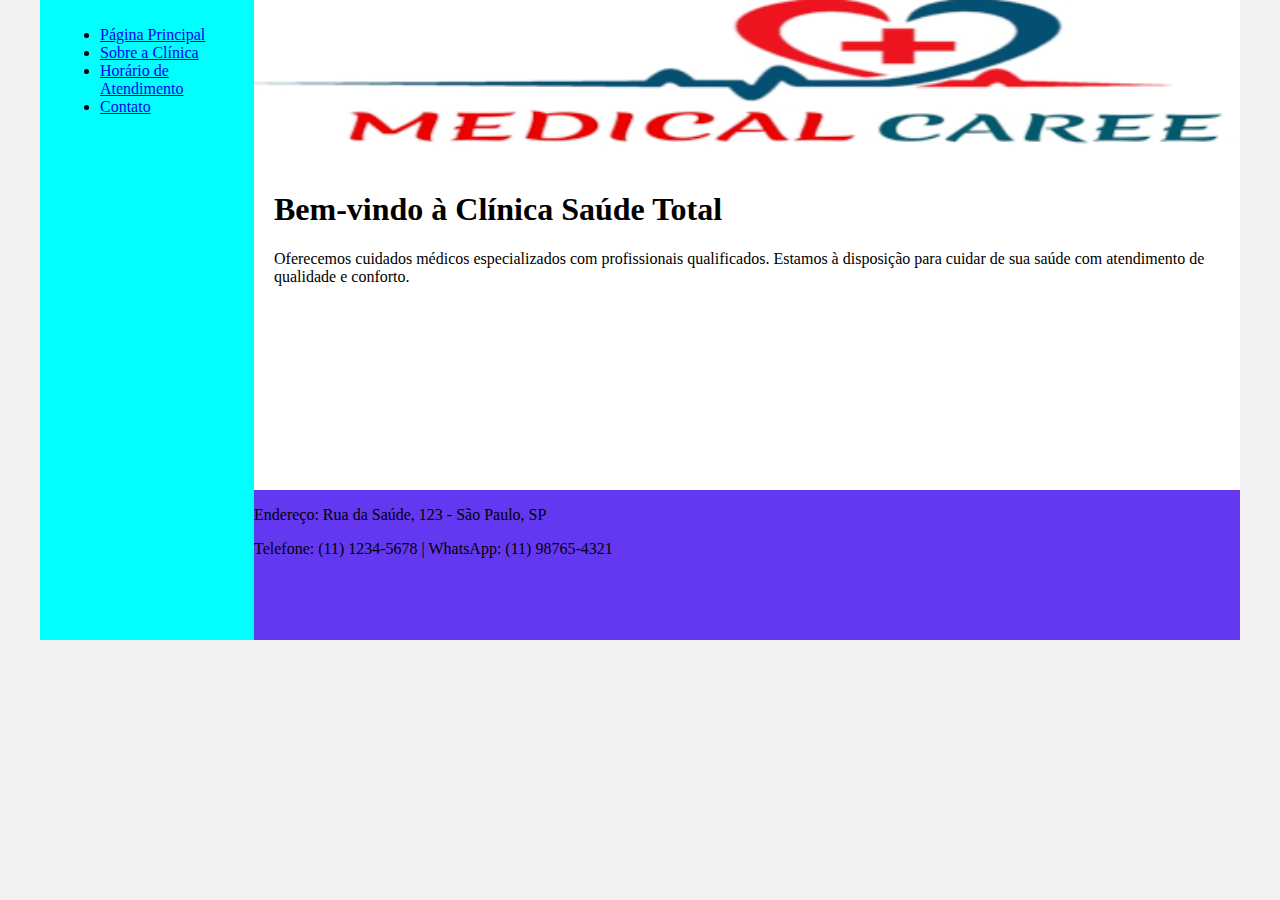
<file: index.html>
<!DOCTYPE html>
<html lang="pt-br">
<head>
    <meta charset="UTF-8">
    <meta http-equiv="X-UA-Compatible" content="IE=edge">
    <meta name="viewport" content="width=device-width, initial-scale=1.0">
    <title>Página Principal - Clínica Médica</title>
    <link rel="stylesheet" href="base.css">
</head>
<body>
    <div class="wrapper">
        <div class="menu">
            <ul>
                <li><a href="index.html">Página Principal</a></li>
                <li><a href="sobre.html">Sobre a Clínica</a></li>
                <li><a href="horario.html">Horário de Atendimento</a></li>
                <li><a href="contato.html">Contato</a></li>
            </ul>
        </div>

        <div class="main">
            <div class="header" style="background-image: url('imagem.png'); background-size: cover; background-position: center; height: 150px;"></div>
            <div class="content">
                <h1>Bem-vindo à Clínica Saúde Total</h1>
                <p>Oferecemos cuidados médicos especializados com profissionais qualificados. Estamos à disposição para cuidar de sua saúde com atendimento de qualidade e conforto.</p>
            </div>

            <div class="footer">
                <p>Endereço: Rua da Saúde, 123 - São Paulo, SP</p>
                <p>Telefone: (11) 1234-5678 | WhatsApp: (11) 98765-4321</p>
            </div>
        </div>
    </div>
</body>
</html>
</file>
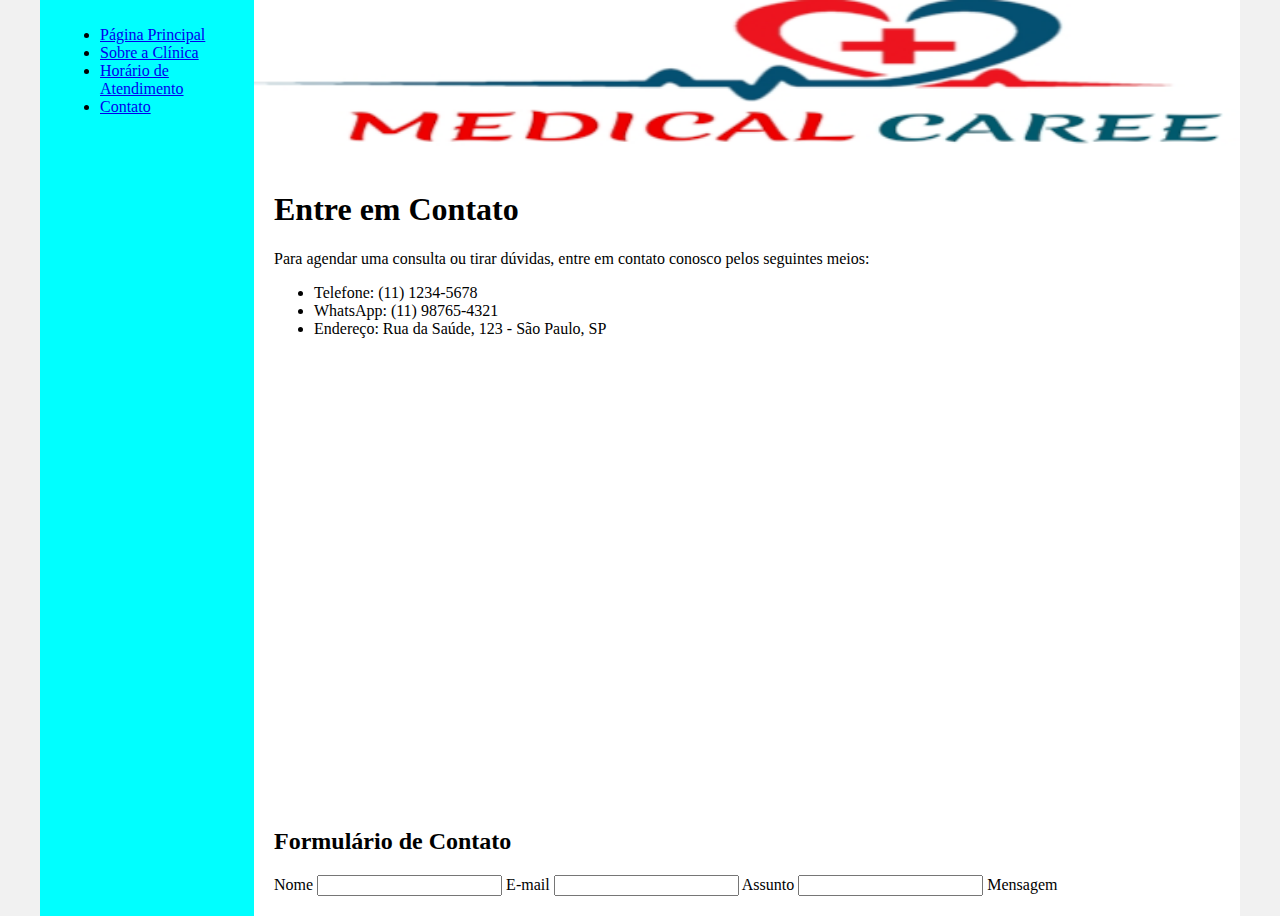
<file: contato.html>
<!DOCTYPE html>
<html lang="pt-br">
<head>
    <meta charset="UTF-8">
    <meta http-equiv="X-UA-Compatible" content="IE=edge">
    <meta name="viewport" content="width=device-width, initial-scale=1.0">
    <title>Contato - Clínica Médica</title>
    <link rel="stylesheet" href="base.css">
</head>
<body>
    <div class="wrapper">
        <div class="menu">
            <ul>
                <li><a href="index.html">Página Principal</a></li>
                <li><a href="sobre.html">Sobre a Clínica</a></li>
                <li><a href="horario.html">Horário de Atendimento</a></li>
                <li><a href="contato.html">Contato</a></li>
            </ul>
        </div>

        <div class="main">
            <div class="header" style="background-image: url('imagem.png'); background-size: cover; background-position: center; height: 150px;"></div>
            <div class="content">
                <h1>Entre em Contato</h1>
                <p>Para agendar uma consulta ou tirar dúvidas, entre em contato conosco pelos seguintes meios:</p>
                <ul>
                    <li>Telefone: (11) 1234-5678</li>
                    <li>WhatsApp: (11) 98765-4321</li>
                    <li>Endereço: Rua da Saúde, 123 - São Paulo, SP</li>
                </ul>

                <iframe src="https://www.google.com/maps/embed?pb=!1m18!1m12!1m3!1d3656.942331535318!2d-46.637713!3d-23.556671!2m3!1f0!2f0!3f0!3m2!1i1024!2i768!4f13.1!3m3!1m2!1s0x94ce595ed4c72c2d%3A0x8743093c241bd474!2sRua%20da%20Sa%C3%BAde%2C%20123%20-%20Vila%20Buarque%2C%20S%C3%A3o%20Paulo%20-%20SP!5e0!3m2!1spt-BR!2sbr!4v1672264371245!5m2!1spt-BR!2sbr" width="600" height="450" style="border:0;" allowfullscreen="" loading="lazy"></iframe>

                <h2>Formulário de Contato</h2>
                <form action="" method="POST">
                    <label for="nome">Nome</label>
                    <input type="text" id="nome" name="nome" required>

                    <label for="email">E-mail</label>
                    <input type="email" id="email" name="email" required>

                    <label for="assunto">Assunto</label>
                    <input type="text" id="assunto" name="assunto" required>

                    <label for="mensagem">Mensagem</label>
</file>
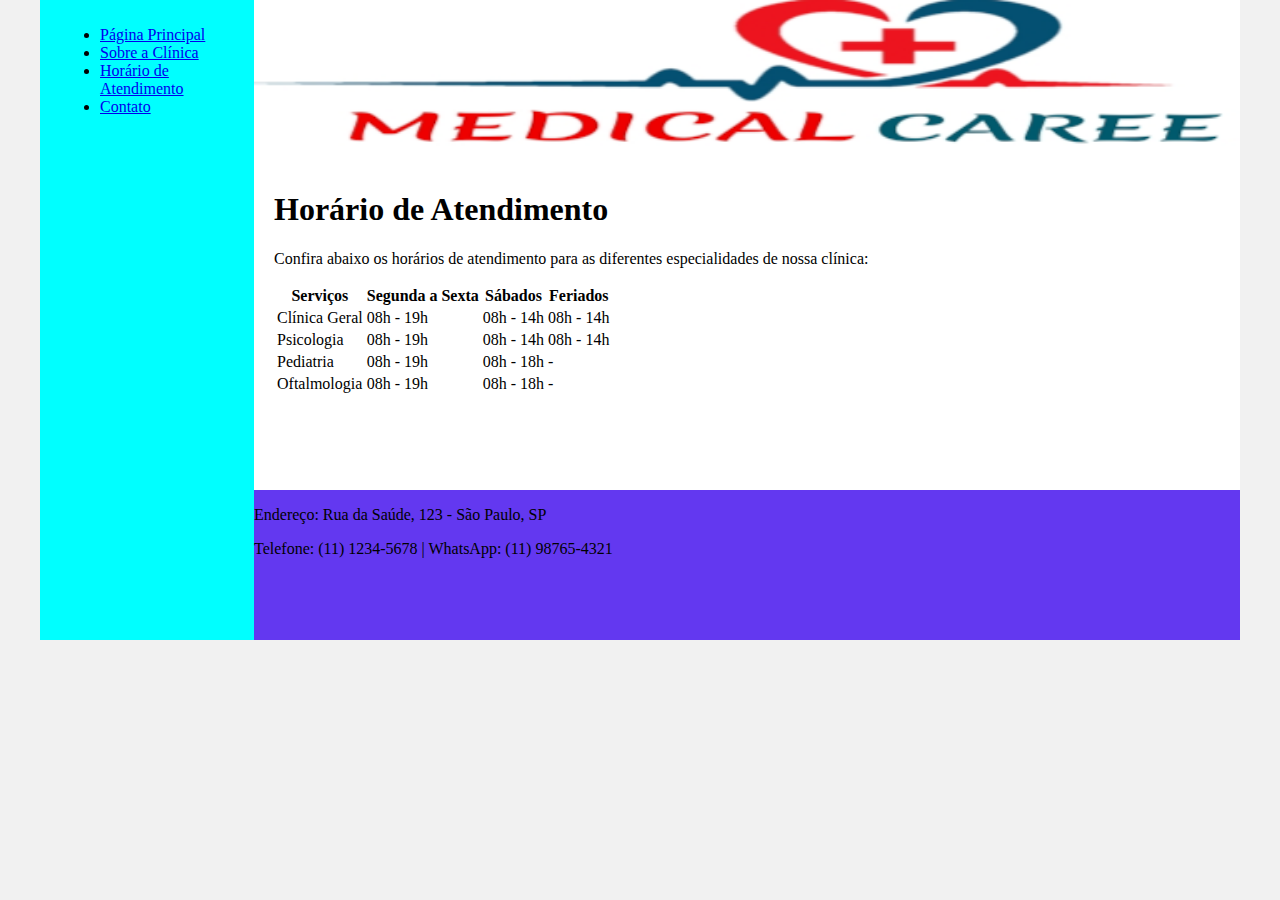
<file: horario.html>
<!DOCTYPE html>
<html lang="pt-br">
<head>
    <meta charset="UTF-8">
    <meta http-equiv="X-UA-Compatible" content="IE=edge">
    <meta name="viewport" content="width=device-width, initial-scale=1.0">
    <title>Horário de Atendimento - Clínica Médica</title>
    <link rel="stylesheet" href="base.css">
</head>
<body>
    <div class="wrapper">
        <div class="menu">
            <ul>
                <li><a href="index.html">Página Principal</a></li>
                <li><a href="sobre.html">Sobre a Clínica</a></li>
                <li><a href="horario.html">Horário de Atendimento</a></li>
                <li><a href="contato.html">Contato</a></li>
            </ul>
        </div>

        <div class="main">
            <div class="header" style="background-image: url('imagem.png'); background-size: cover; background-position: center; height: 150px;"></div>
            <div class="content">
                <h1>Horário de Atendimento</h1>
                <p>Confira abaixo os horários de atendimento para as diferentes especialidades de nossa clínica:</p>
                
                <table>
                    <tr>
                        <th>Serviços</th>
                        <th>Segunda a Sexta</th>
                        <th>Sábados</th>
                        <th>Feriados</th>
                    </tr>
                    <tr>
                        <td>Clínica Geral</td>
                        <td>08h - 19h</td>
                        <td>08h - 14h</td>
                        <td>08h - 14h</td>
                    </tr>
                    <tr>
                        <td>Psicologia</td>
                        <td>08h - 19h</td>
                        <td>08h - 14h</td>
                        <td>08h - 14h</td>
                    </tr>
                    <tr>
                        <td>Pediatria</td>
                        <td>08h - 19h</td>
                        <td>08h - 18h</td>
                        <td>-</td>
                    </tr>
                    <tr>
                        <td>Oftalmologia</td>
                        <td>08h - 19h</td>
                        <td>08h - 18h</td>
                        <td>-</td>
                    </tr>
                </table>
            </div>

            <div class="footer">
                <p>Endereço: Rua da Saúde, 123 - São Paulo, SP</p>
                <p>Telefone: (11) 1234-5678 | WhatsApp: (11) 98765-4321</p>
            </div>
        </div>
    </div>
</body>
</html>
</file>
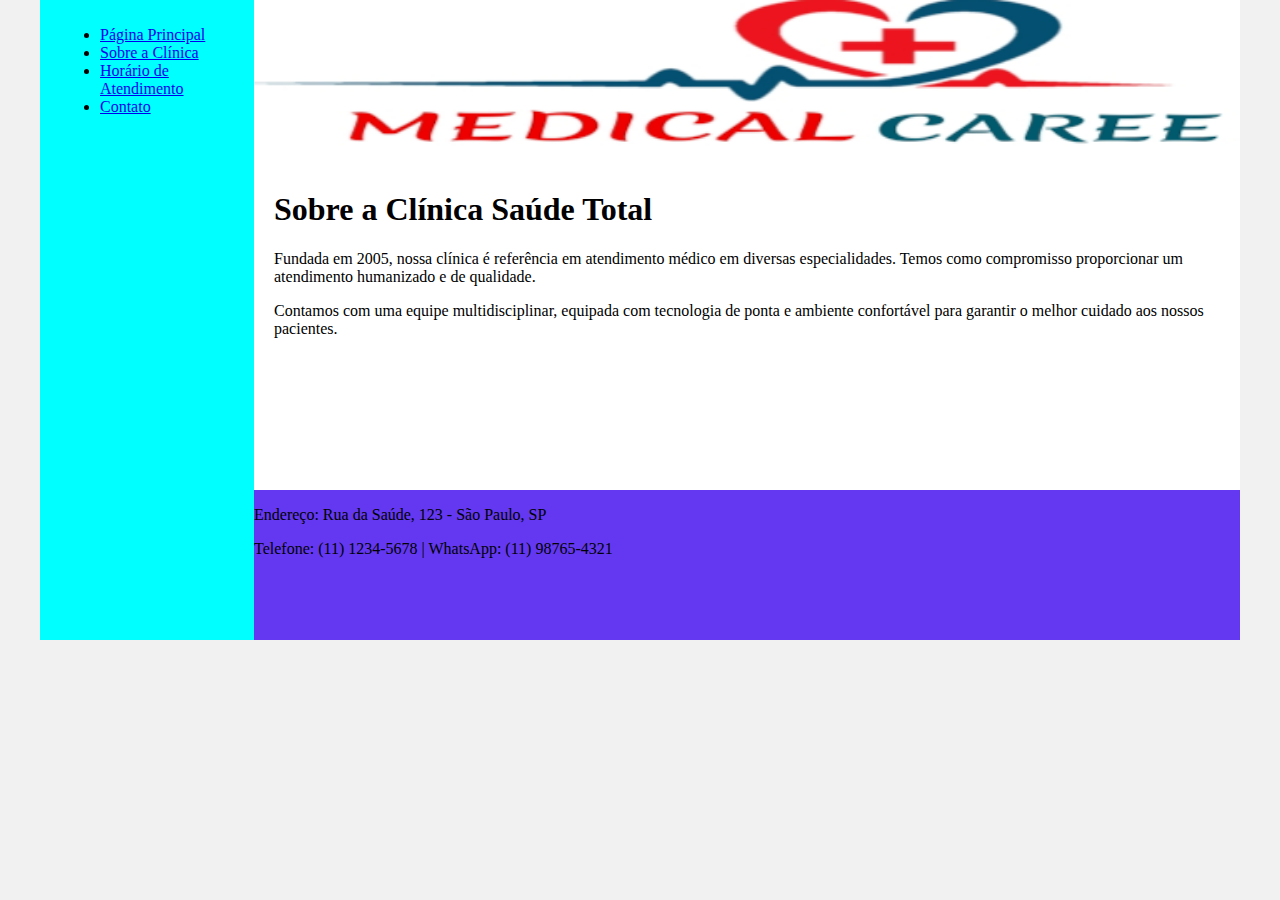
<file: sobre.html>
<!DOCTYPE html>
<html lang="pt-br">
<head>
    <meta charset="UTF-8">
    <meta http-equiv="X-UA-Compatible" content="IE=edge">
    <meta name="viewport" content="width=device-width, initial-scale=1.0">
    <title>Sobre a Clínica - Clínica Médica</title>
    <link rel="stylesheet" href="base.css">
</head>
<body>
    <div class="wrapper">
        <div class="menu">
            <ul>
                <li><a href="index.html">Página Principal</a></li>
                <li><a href="sobre.html">Sobre a Clínica</a></li>
                <li><a href="horario.html">Horário de Atendimento</a></li>
                <li><a href="contato.html">Contato</a></li>
            </ul>
        </div>

        <div class="main">
           <div class="header" style="background-image: url('imagem.png'); background-size: cover; background-position: center; height: 150px;"></div>
            <div class="content">
                <h1>Sobre a Clínica Saúde Total</h1>
                <p>Fundada em 2005, nossa clínica é referência em atendimento médico em diversas especialidades. Temos como compromisso proporcionar um atendimento humanizado e de qualidade.</p>
                <p>Contamos com uma equipe multidisciplinar, equipada com tecnologia de ponta e ambiente confortável para garantir o melhor cuidado aos nossos pacientes.</p>
            </div>

            <div class="footer">
                <p>Endereço: Rua da Saúde, 123 - São Paulo, SP</p>
                <p>Telefone: (11) 1234-5678 | WhatsApp: (11) 98765-4321</p>
            </div>
        </div>
    </div>
</body>
</html>
</file>
<file: base.css>
html, body {
    margin: 0;
}
body {
    background-color: #f1f1f1;
    display: flex;
    justify-content: center;
}

.wrapper {
    width: 1200px;
    display: flex;
    margin: 0 auto;
    background-color: aquamarine;
}
.main {
    display: flex;
    flex-flow: column;
    width: 85%;
}
.menu {
    width: 15%;
    background-color: aqua;
    padding: 10px 20px 0px;
}
.header {
    background-color: rgb(5, 108, 108);
    min-height: 150px;
}
.content {
    background-color: white;
    min-height: 300px;
    padding: 20px;
}
.footer {
    background-color: rgb(99, 56, 240);
    min-height: 150px;
}
</file>
